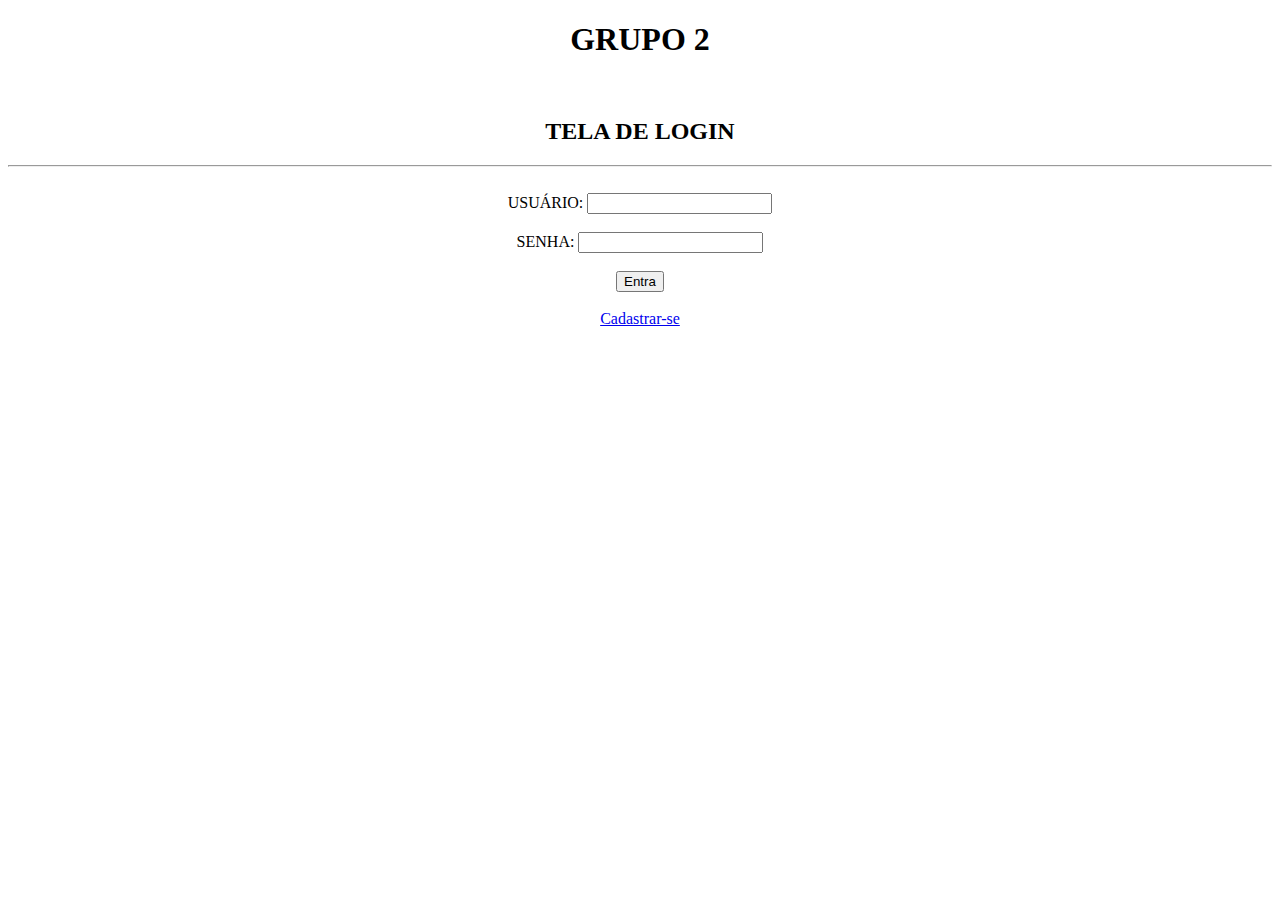
<file: index.html>
<!DOCTYPE html>
<html lang="pt">
<head>
    <meta charset="UTF-8">
    
    <title>Acesso ao Sistemas</title>
</head>
<body>
    <center>
        <h1>  GRUPO 2</h1>
        <br>
        <h2>TELA DE LOGIN</h2>
        <hr><br>

    <!--a tag form cria formulario em html . action é a ação e do documento onde sera feita a acção.
         e no login q vai nus permite se comunicar cm o bd  -->

         <form method="POST" action="login.php">
<!-- INPUT inseri o  nome dentro do formulario tem sempre um tipo neste caso é text, a variavel
     dentro fo formulario é name e atribuimos um nome -->
            USUÁRIO: <input type="text" name="txt-usuario"> <br><br>
          
            SENHA:  <input type="password" name="txt-senha"> <br><br>

            <!-- a linha abaixo cria um input de botao do tipo submit subimeter, value q sign 
                valor q vai ser o nome do bot]ao -->
            <input type="submit" value="Entra"> <br ><br >

          <!-- criando um link com uma ancora de ligação a outro documento -->
            <a href="cadastroUsu.html"> Cadastrar-se </a>
</form>

</center>
</body>
</html>
</file>
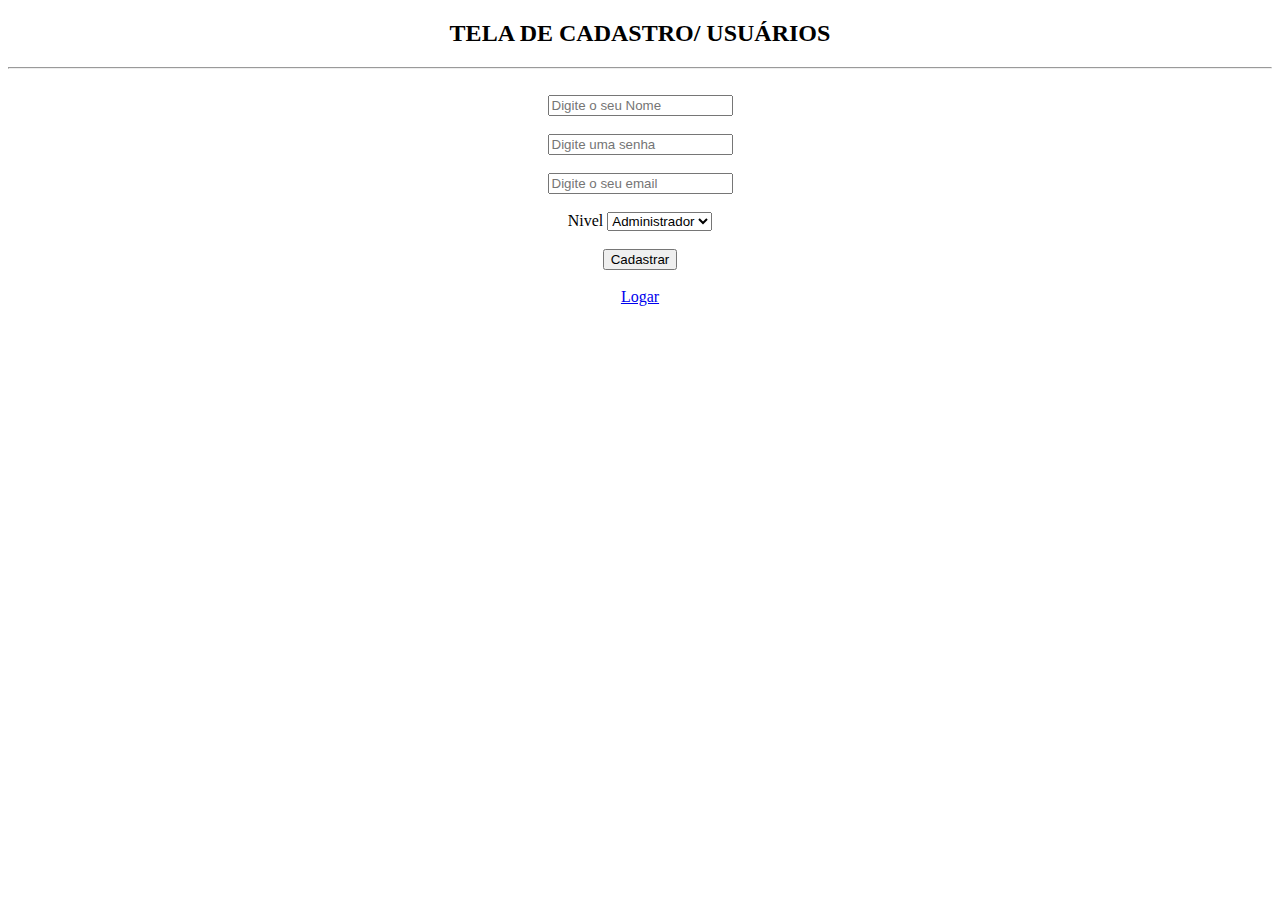
<file: cadastroUsu.html>
<!DOCTYPE html>
<html lang="en">
<head>
    <meta charset="UTF-8">
    <meta name="viewport" content="width=device-width, initial-scale=1.0">
    <title>Document</title>
</head>
<body>
    <center>
   
        <h2>TELA DE CADASTRO/ USUÁRIOS</h2>
        <hr><br>

    <!--a tag form cria formulario em html . action é a ação e do documento onde sera feita a acção.
         e no login q vai nus permite se comunicar cm o bd  -->

         <!--metodo POST pega os dados leva para o doc de accao-->
         <form method="POST" action="cadastroUsu.php">
<!-- INPUT inseri o  nome dentro do formulario tem sempre um tipo neste caso é text, a variavel
     dentro fo formulario é name e atribuimos um nome -->
            <input type="text" name="txt-usuario" placeholder="Digite o seu Nome"> <br><br>
          
            <input type="password" name="txt-senha" placeholder="Digite uma senha"> <br><br>

            <input type="email" name="txt-email" placeholder="Digite o seu email">
           
           <br><br>

           <!-- o tipo de input para nivel é de selecão-->
           Nivel 
           <select name="txt-nivel">
            <option value="Admin">Administrador</option>
            <option value="Prof">Professor</option>
            <option value="Estudante">Estudante</option>

           </select><br><br>
            <!-- a linha abaixo cria um input de botao do tipo submit subimeter, value q sign 
                valor q vai ser o nome do bot]ao -->
            <input type="submit" value="Cadastrar"> <br ><br >

          <!-- criando um link com uma ancora de ligação a outro documento -->
            <a href="index.html"> Logar  </a>
</form>

</center>
</body>
</html>
</file>
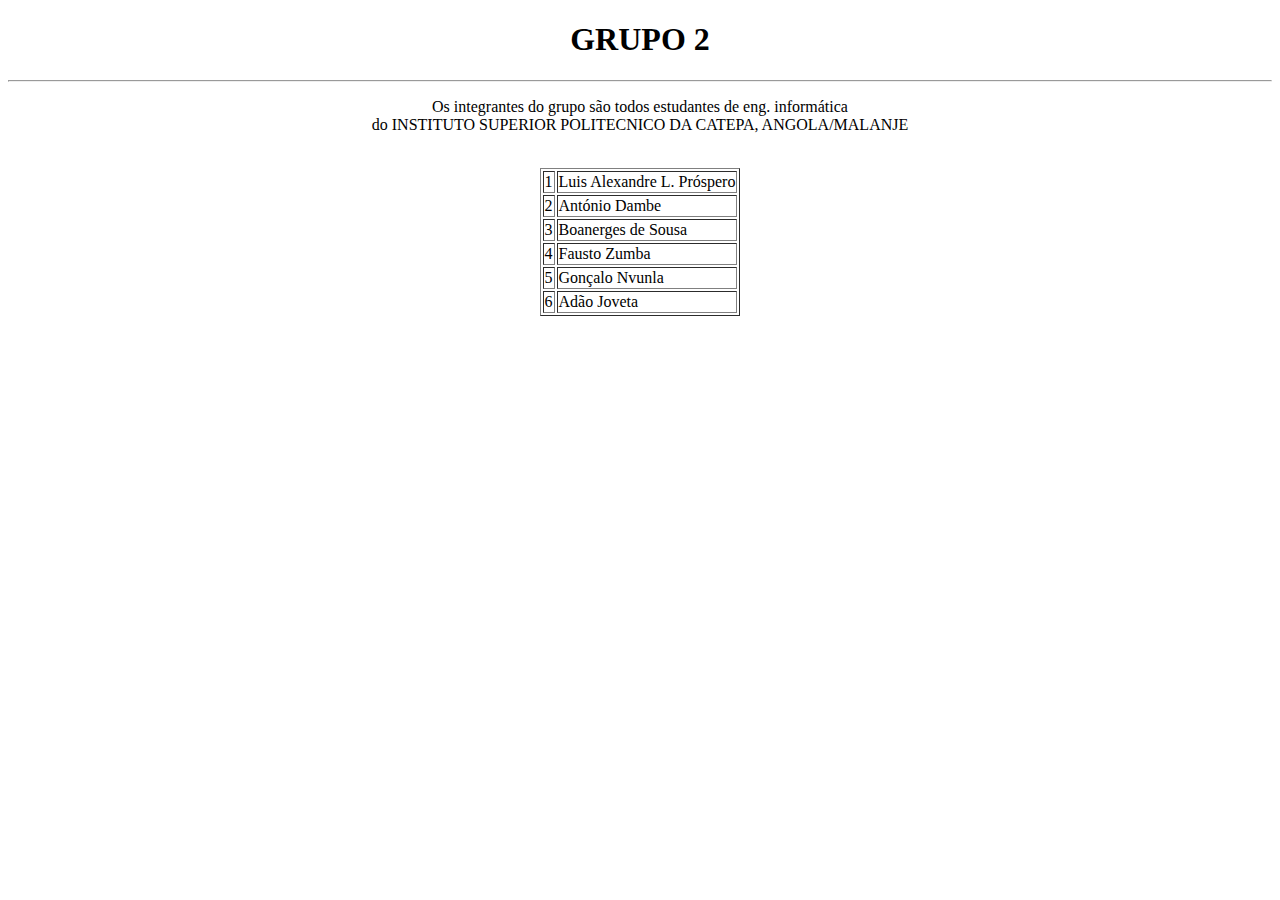
<file: sobre.html>
<!DOCTYPE html>
<html lang="pt">
<head>
    <meta charset="UTF-8">
    <meta name="viewport" content="width=device-width, initial-scale=1.0">
    <title>sobre o grupo</title>
</head>
<body>
    <center>
        <h1>  GRUPO 2</h1>
            <hr>
            
            <p> Os integrantes do grupo são todos estudantes de eng. informática <br>
                do INSTITUTO SUPERIOR POLITECNICO DA CATEPA, ANGOLA/MALANJE
            </p>
            
            <br>

            <table border=1>
                <tr>
                    <td id="pd">1</td>
                    <td id="pd">Luis Alexandre L. Próspero</td>
                    
                </tr>
                <tr>
                    <td id="pd">2</td>
                    <td id="pd">António Dambe</td>
                    
                </tr>
                <tr>
                    <td id="pd">3</td>
                    <td id="pd">Boanerges de Sousa</td>
                    
                </tr>
                <tr>
                    <td id="pd">4</td>
                    <td id="pd">Fausto Zumba</td>
                    
                </tr>
                <tr>
                    <td id="pd">5</td>
                    <td id="pd">Gonçalo Nvunla</td>
                    
                </tr>
                <tr>
                    <td id="pd">6</td>
                    <td id="pd">Adão Joveta </td>
                    
                </tr>
             
              </table>

</center>
</body>
</html>
</file>
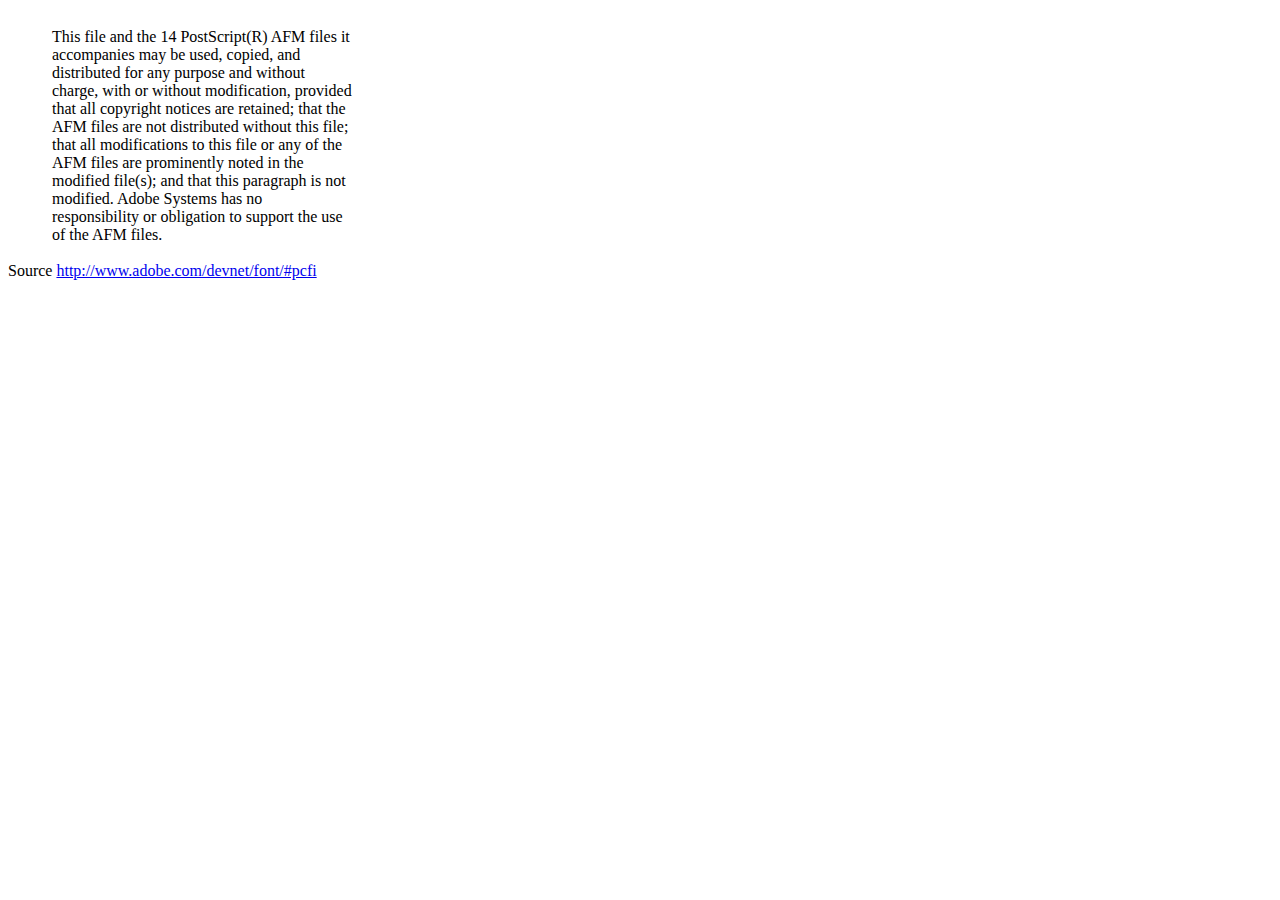
<file: dompdf/lib/fonts/mustRead.html>
<html>
	<head>
		<meta http-equiv="content-type" content="text/html;charset=iso-8859-1">
		<meta name="generator" content="Adobe GoLive 4">
		<title>Core 14 AFM Files - ReadMe</title>
	</head>
	<body bgcolor="white">
		<font color="white">or</font>
		<table border="0" cellpadding="0" cellspacing="2">
			<tr>
				<td width="40"></td>
				<td width="300">This file and the 14 PostScript(R) AFM files it accompanies may be used, copied, and distributed for any purpose and without charge, with or without modification, provided that all copyright notices are retained; that the AFM files are not distributed without this file; that all modifications to this file or any of the AFM files are prominently noted in the modified file(s); and that this paragraph is not modified. Adobe Systems has no responsibility or obligation to support the use of the AFM files. <font color="white">Col</font></td>
			</tr>
		</table>
		<p>Source <a href="http://www.adobe.com/devnet/font/#pcfi">http://www.adobe.com/devnet/font/#pcfi</a></p>
</body>
</html>
</file>
